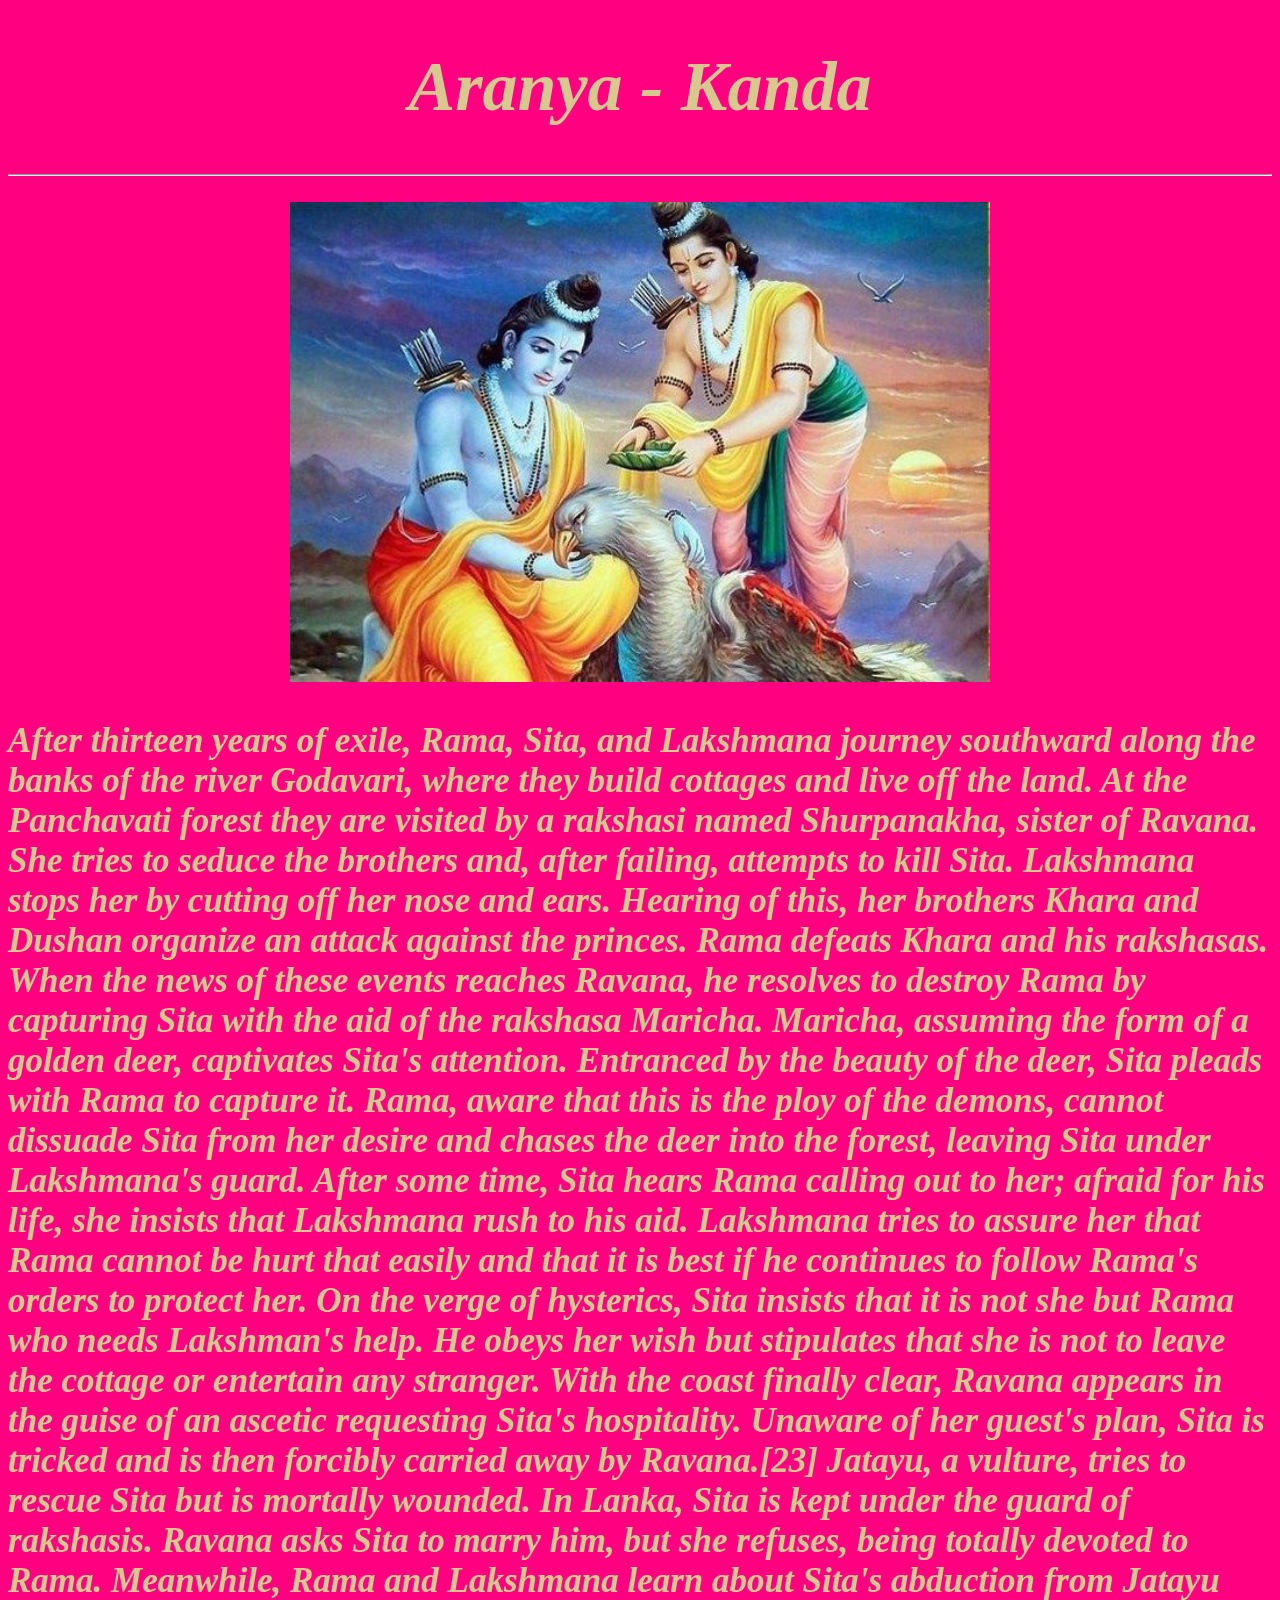
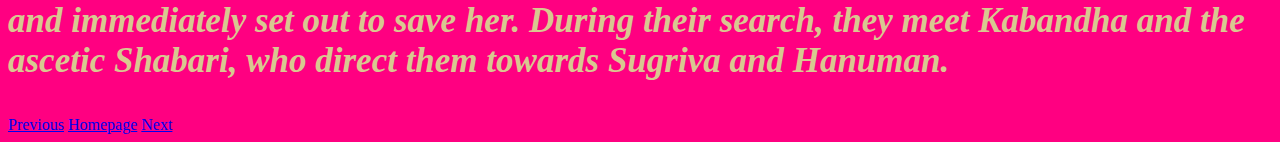
<file: aranyakand.html>
<!DOCTYPE html>
<html>

<head>
  <meta charset="UTF-8">
  <meta name="viewport" content="width=device-width, initial-scale=1">
  <link rel="stylesheet" href="aranyakand.css">
  <title>Aranya Kanda</title>
</head>
<body>

  <div class="heading">
    <h1><i>Aranya - Kanda</i></h1>
  </div>
  <hr>
  <br>
  <div class="aranyakand-img">
    <center>
       <img src="main-qimg-a91a82258cccf8642d8b99bf6e856ec0-lq" alt="">
    </center>
  </div>
  <div class="des">
     <p><strong><i>After thirteen years of exile, Rama, Sita, and Lakshmana journey southward along the banks of the river Godavari, where they build cottages and live off the land. At the Panchavati forest they are visited by a rakshasi named Shurpanakha, sister of Ravana. She tries to seduce the brothers and, after failing, attempts to kill Sita. Lakshmana stops her by cutting off her nose and ears. Hearing of this, her brothers Khara and Dushan organize an attack against the princes. Rama defeats Khara and his rakshasas.
     
     When the news of these events reaches Ravana, he resolves to destroy Rama by capturing Sita with the aid of the rakshasa Maricha. Maricha, assuming the form of a golden deer, captivates Sita's attention. Entranced by the beauty of the deer, Sita pleads with Rama to capture it. Rama, aware that this is the ploy of the demons, cannot dissuade Sita from her desire and chases the deer into the forest, leaving Sita under Lakshmana's guard.
     
     After some time, Sita hears Rama calling out to her; afraid for his life, she insists that Lakshmana rush to his aid. Lakshmana tries to assure her that Rama cannot be hurt that easily and that it is best if he continues to follow Rama's orders to protect her. On the verge of hysterics, Sita insists that it is not she but Rama who needs Lakshman's help. He obeys her wish but stipulates that she is not to leave the cottage or entertain any stranger. With the coast finally clear, Ravana appears in the guise of an ascetic requesting Sita's hospitality. Unaware of her guest's plan, Sita is tricked and is then forcibly carried away by Ravana.[23]
     
     Jatayu, a vulture, tries to rescue Sita but is mortally wounded. In Lanka, Sita is kept under the guard of rakshasis. Ravana asks Sita to marry him, but she refuses, being totally devoted to Rama. Meanwhile, Rama and Lakshmana learn about Sita's abduction from Jatayu and immediately set out to save her. During their search, they meet Kabandha and the ascetic Shabari, who direct them towards Sugriva and Hanuman.</i></strong></p>
  </div>
    <a href="ayodhyakand.html">Previous</a>
   <a href="index.html">Homepage</a>
   <a href="kishkindha.html">Next</a>
</body>

</html>
</file>
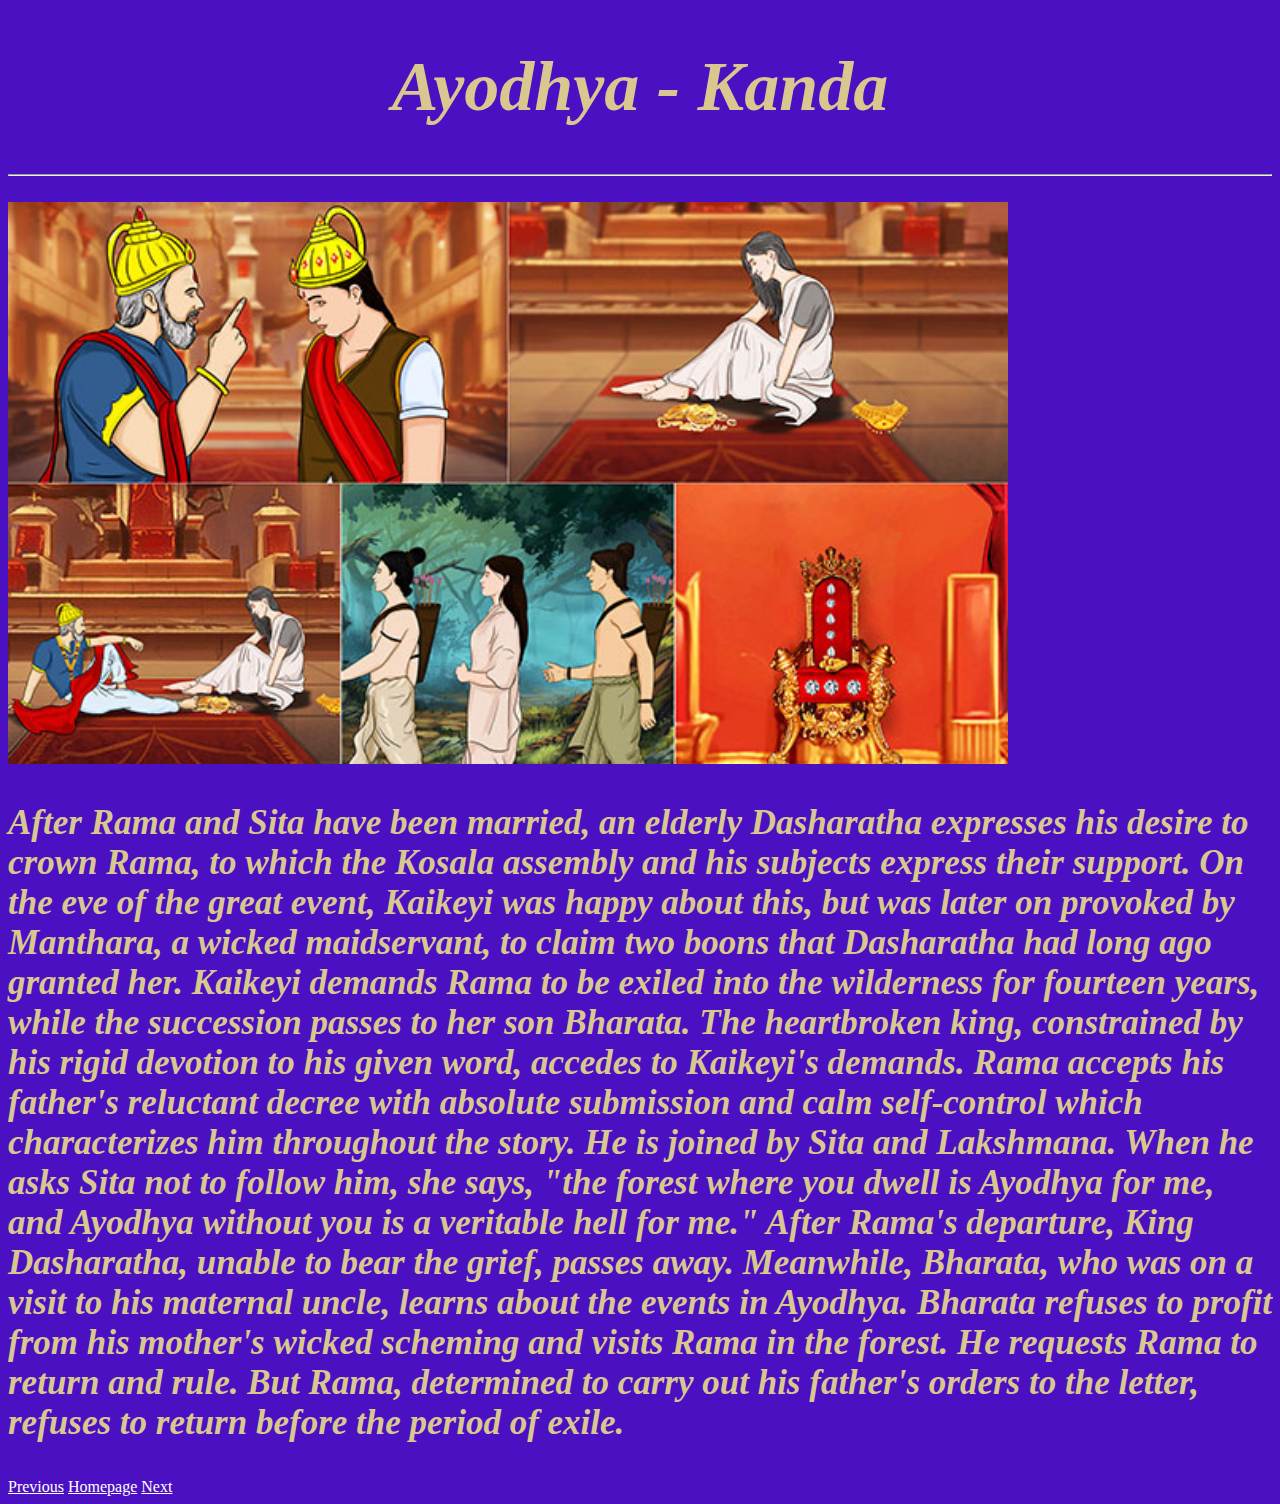
<file: ayodhyakand.html>
<!DOCTYPE html>
<html>

<head>
  <meta charset="UTF-8">
  <meta name="viewport" content="width=device-width, initial-scale=1">
  <link rel="stylesheet" href="ayodhyakand.css">
  <title>Ayodhya Kanda</title>
</head>
<body>
 
   <div class="heading">
     <h1><i>Ayodhya - Kanda</i></h1>
   </div>
   <hr>
   <br>
   <div class="ayodhyakand-img">
     <img src="2498_gallerylead_1964.jpg" alt="">
   </div>
   <div class="des">
     <p><strong><i>After Rama and Sita have been married, an elderly Dasharatha expresses his desire to crown Rama, to which the Kosala assembly and his subjects express their support. On the eve of the great event, Kaikeyi was happy about this, but was later on provoked by Manthara, a wicked maidservant, to claim two boons that Dasharatha had long ago granted her. Kaikeyi demands Rama to be exiled into the wilderness for fourteen years, while the succession passes to her son Bharata.
     
     The heartbroken king, constrained by his rigid devotion to his given word, accedes to Kaikeyi's demands. Rama accepts his father's reluctant decree with absolute submission and calm self-control which characterizes him throughout the story. He is joined by Sita and Lakshmana. When he asks Sita not to follow him, she says, "the forest where you dwell is Ayodhya for me, and Ayodhya without you is a veritable hell for me."
     
     After Rama's departure, King Dasharatha, unable to bear the grief, passes away. Meanwhile, Bharata, who was on a visit to his maternal uncle, learns about the events in Ayodhya. Bharata refuses to profit from his mother's wicked scheming and visits Rama in the forest. He requests Rama to return and rule. But Rama, determined to carry out his father's orders to the letter, refuses to return before the period of exile.</i></strong></p>
   </div>
  <a href="balkand.html">Previous</a>
   <a href="index.html">Homepage</a>
   <a href="aranyakand.html">Next</a>
</body>

</html>
</file>
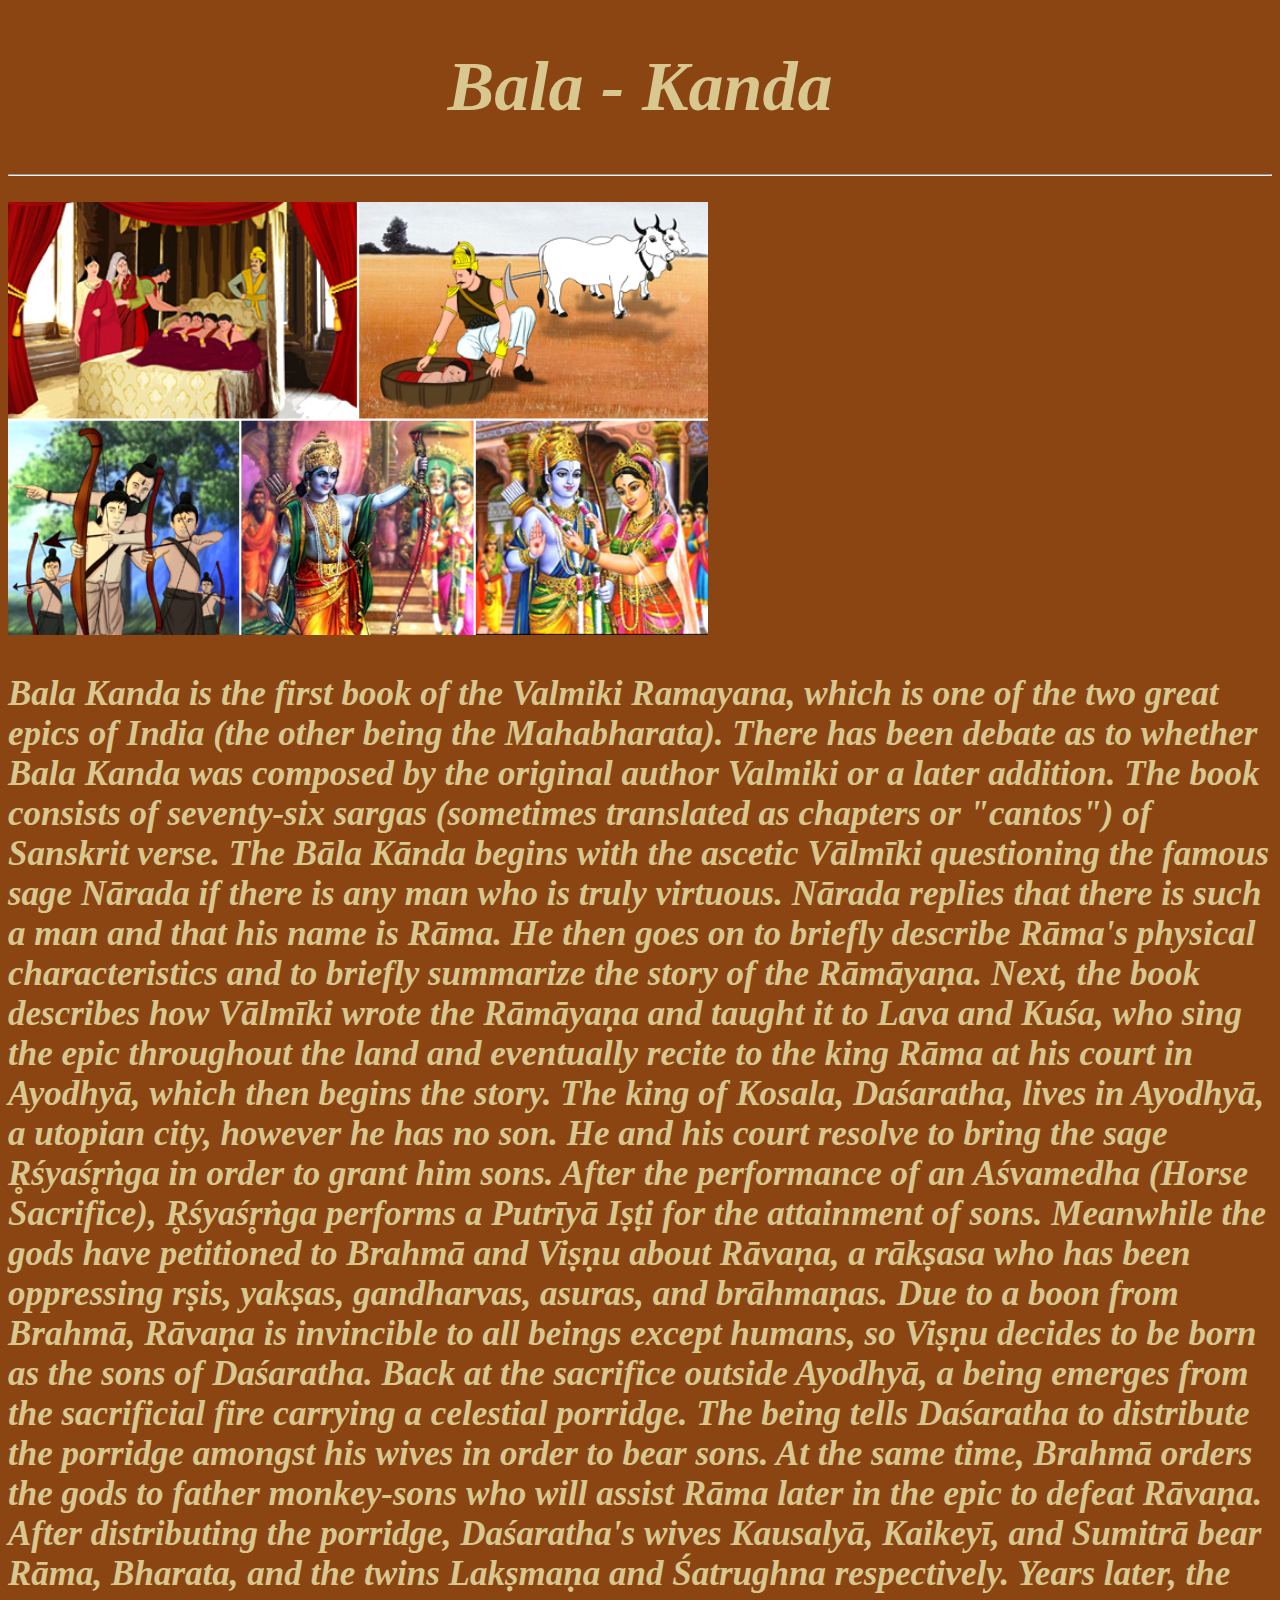
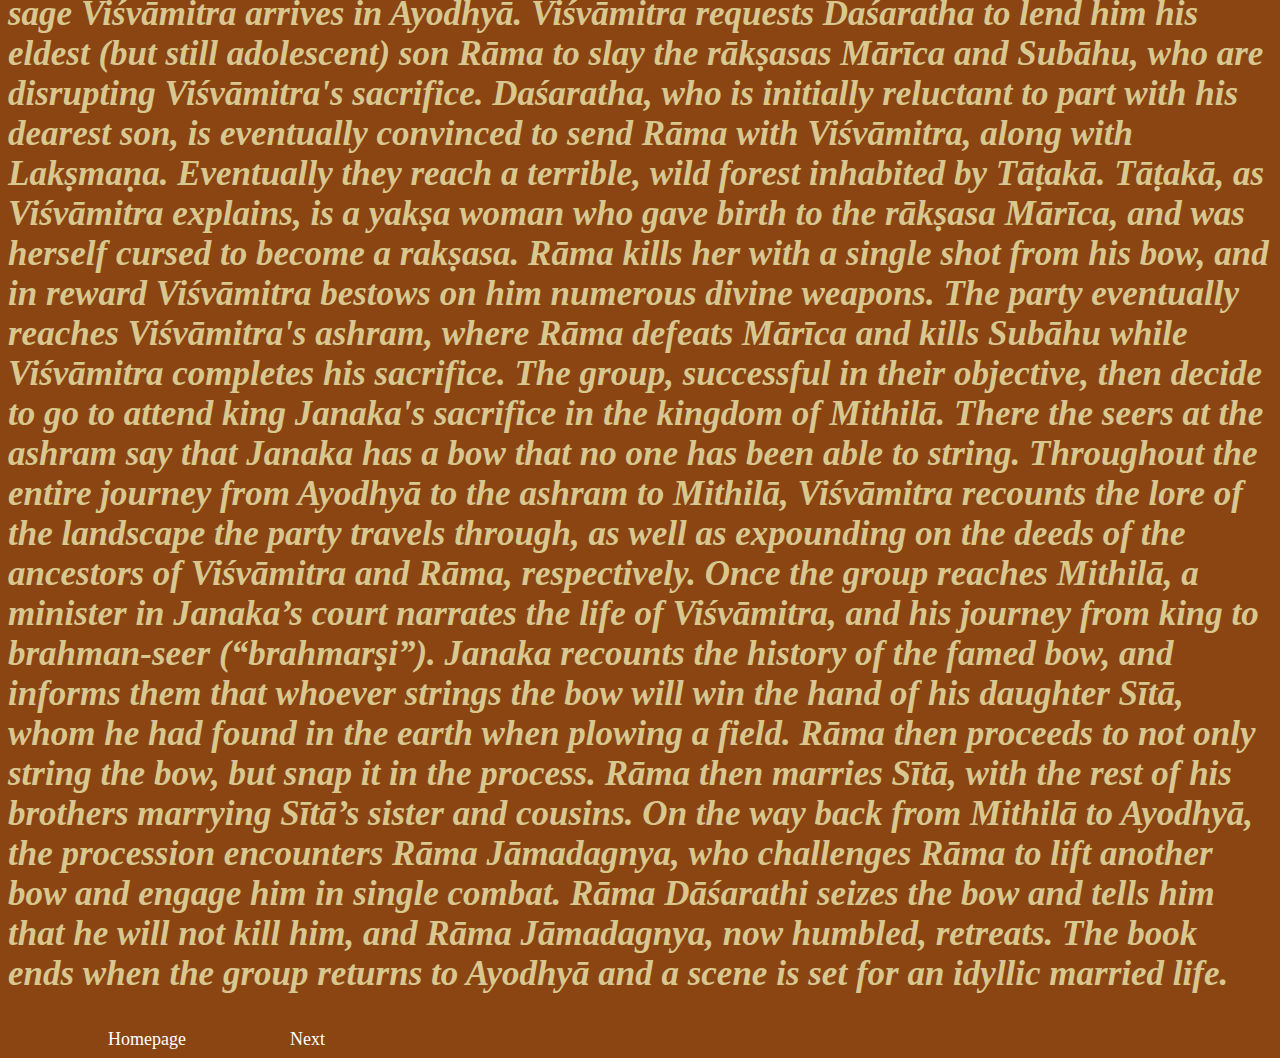
<file: balkand.html>
<!DOCTYPE html>
<html>

<head>
  <meta charset="UTF-8">
  <meta name="viewport" content="width=device-width, initial-scale=1">
  <link rel="stylesheet" href="balkand.css">
  <title>Bal Kanda</title>
</head>
<body>
   
  <div class="heading">
    <h1><i>Bala - Kanda</i></h1>
  </div>
  <hr>
  <br>
   <div class="balkand-img">
     <img src="2488_collage-image_3493.jpg" alt="">
   </div>
   <div class="des">
     <p><strong><i>Bala Kanda is the first book of the Valmiki Ramayana, which is one of the two great epics of India (the other being the Mahabharata). There has been debate as to whether Bala Kanda was composed by the original author Valmiki or a later addition. The book consists of seventy-six sargas (sometimes translated as chapters or "cantos") of Sanskrit verse. The Bāla Kānda begins with the ascetic Vālmīki questioning the famous sage Nārada if there is any man who is truly virtuous. Nārada replies that there is such a man and that his name is Rāma. He then goes on to briefly describe Rāma's physical characteristics and to briefly summarize the story of the Rāmāyaṇa. Next, the book describes how Vālmīki wrote the Rāmāyaṇa and taught it to Lava and Kuśa, who sing the epic throughout the land and eventually recite to the king Rāma at his court in Ayodhyā, which then begins the story. The king of Kosala, Daśaratha, lives in Ayodhyā, a utopian city, however he has no son. He and his court resolve to bring the sage R̥śyaśr̥ṅga in order to grant him sons. After the performance of an Aśvamedha (Horse Sacrifice), R̥śyaśr̥ṅga performs a Putrīyā Iṣṭi for the attainment of sons. Meanwhile the gods have petitioned to Brahmā and Viṣṇu about Rāvaṇa, a rākṣasa who has been oppressing rṣis, yakṣas, gandharvas, asuras, and brāhmaṇas. Due to a boon from Brahmā, Rāvaṇa is invincible to all beings except humans, so Viṣṇu decides to be born as the sons of Daśaratha. Back at the sacrifice outside Ayodhyā, a being emerges from the sacrificial fire carrying a celestial porridge. The being tells Daśaratha to distribute the porridge amongst his wives in order to bear sons. At the same time, Brahmā orders the gods to father monkey-sons who will assist Rāma later in the epic to defeat Rāvaṇa. After distributing the porridge, Daśaratha's wives Kausalyā, Kaikeyī, and Sumitrā bear Rāma, Bharata, and the twins Lakṣmaṇa and Śatrughna respectively. Years later, the sage Viśvāmitra arrives in Ayodhyā.
     
     Viśvāmitra requests Daśaratha to lend him his eldest (but still adolescent) son Rāma to slay the rākṣasas Mārīca and Subāhu, who are disrupting Viśvāmitra's sacrifice. Daśaratha, who is initially reluctant to part with his dearest son, is eventually convinced to send Rāma with Viśvāmitra, along with Lakṣmaṇa. Eventually they reach a terrible, wild forest inhabited by Tāṭakā. Tāṭakā, as Viśvāmitra explains, is a yakṣa woman who gave birth to the rākṣasa Mārīca, and was herself cursed to become a rakṣasa. Rāma kills her with a single shot from his bow, and in reward Viśvāmitra bestows on him numerous divine weapons. The party eventually reaches Viśvāmitra's ashram, where Rāma defeats Mārīca and kills Subāhu while Viśvāmitra completes his sacrifice.
     
     The group, successful in their objective, then decide to go to attend king Janaka's sacrifice in the kingdom of Mithilā. There the seers at the ashram say that Janaka has a bow that no one has been able to string. Throughout the entire journey from Ayodhyā to the ashram to Mithilā, Viśvāmitra recounts the lore of the landscape the party travels through, as well as expounding on the deeds of the ancestors of Viśvāmitra and Rāma, respectively.
     
     Once the group reaches Mithilā, a minister in Janaka’s court narrates the life of Viśvāmitra, and his journey from king to brahman-seer (“brahmarṣi”). Janaka recounts the history of the famed bow, and informs them that whoever strings the bow will win the hand of his daughter Sītā, whom he had found in the earth when plowing a field. Rāma then proceeds to not only string the bow, but snap it in the process. Rāma then marries Sītā, with the rest of his brothers marrying Sītā’s sister and cousins. On the way back from Mithilā to Ayodhyā, the procession encounters Rāma Jāmadagnya, who challenges Rāma to lift another bow and engage him in single combat. Rāma Dāśarathi seizes the bow and tells him that he will not kill him, and Rāma Jāmadagnya, now humbled, retreats. The book ends when the group returns to Ayodhyā and a scene is set for an idyllic married life.</i></strong></p>
   </div>
   <div class="links">
   <a href="index.html">Homepage</a>
   <a href="ayodhyakand.html">Next</a>
  </div>
</body>

</html>
</file>
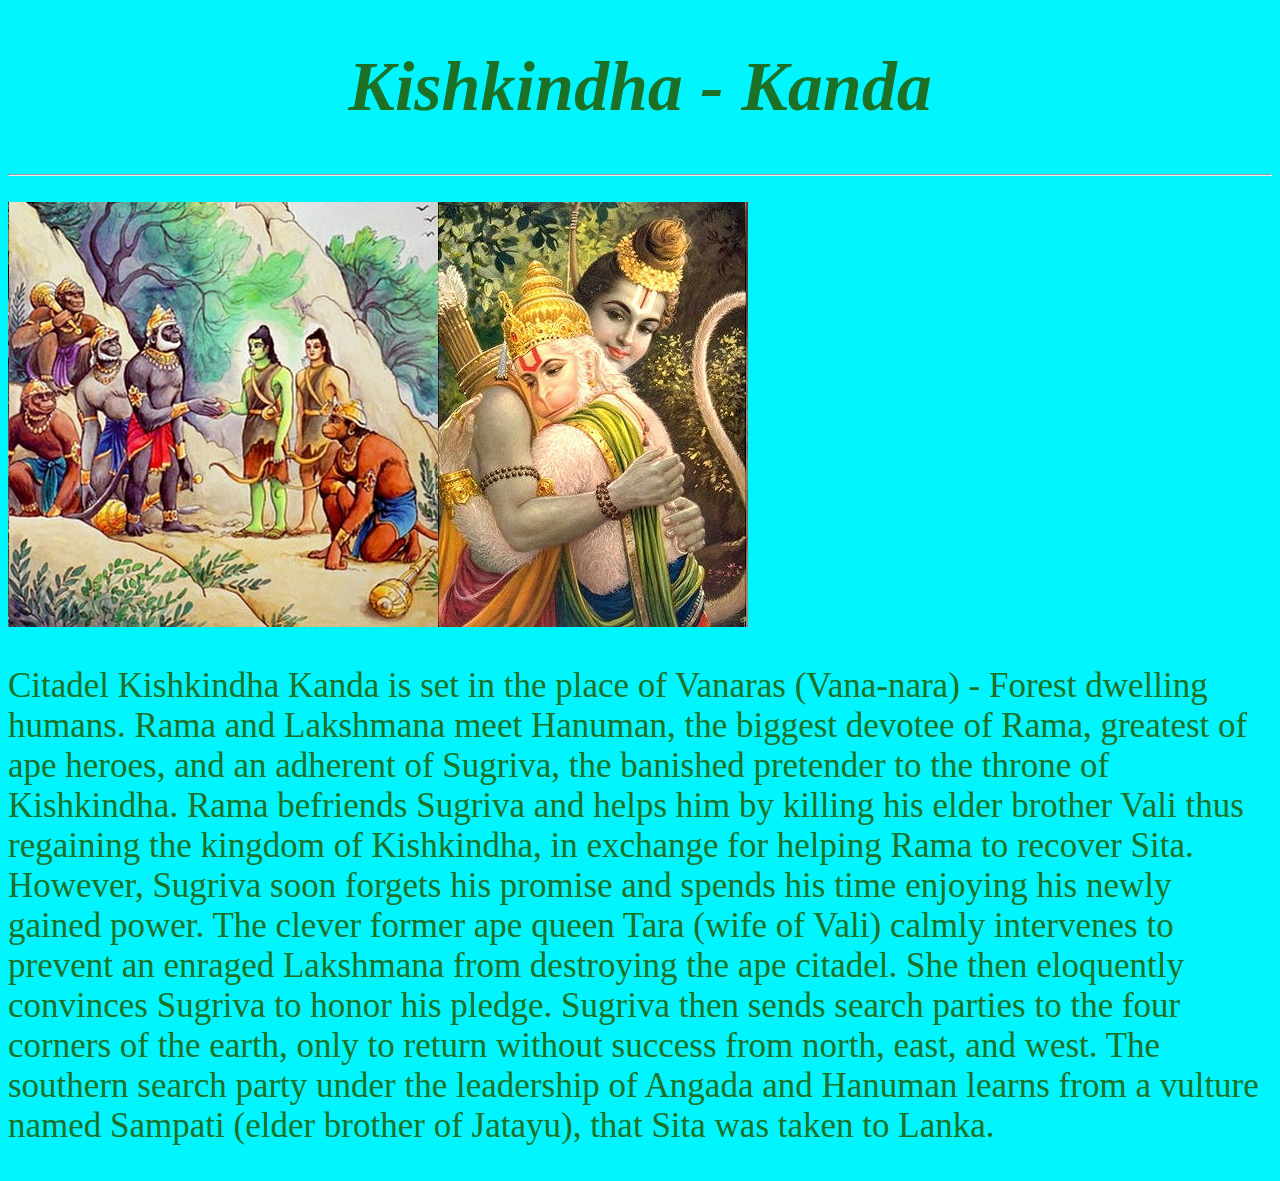
<file: kishkindha.html>
<!DOCTYPE html>
<html lang="en">
<head>
  <meta charset="UTF-8">
  <meta name="viewport" content="width=device-width, initial-scale=1.0">
  <meta http-equiv="X-UA-Compatible" content="ie=edge">
  <link rel="stylesheet" href="kishkindha.css">
  <title>Kishkindha Kanda</title>
</head>
<body>
  <div class="heading">
    <h1><i>Kishkindha - Kanda</i></h1>
  </div>
  <hr>
  <br>
  <div class="kishkindhakand-img">
    <img src="kishkindha-kand-1507910868-lb.jpg" alt="">
  </div>
  <div class="des">
    <p>Citadel Kishkindha Kanda is set in the place of Vanaras (Vana-nara) - Forest dwelling humans. Rama and Lakshmana meet Hanuman, the biggest devotee of Rama, greatest of ape heroes, and an adherent of Sugriva, the banished pretender to the throne of Kishkindha. Rama befriends Sugriva and helps him by killing his elder brother Vali thus regaining the kingdom of Kishkindha, in exchange for helping Rama to recover Sita.
    
    However, Sugriva soon forgets his promise and spends his time enjoying his newly gained power. The clever former ape queen Tara (wife of Vali) calmly intervenes to prevent an enraged Lakshmana from destroying the ape citadel. She then eloquently convinces Sugriva to honor his pledge. Sugriva then sends search parties to the four corners of the earth, only to return without success from north, east, and west. The southern search party under the leadership of Angada and Hanuman learns from a vulture named Sampati (elder brother of Jatayu), that Sita was taken to Lanka.</p>
  </div>
</body>
</html>
</file>
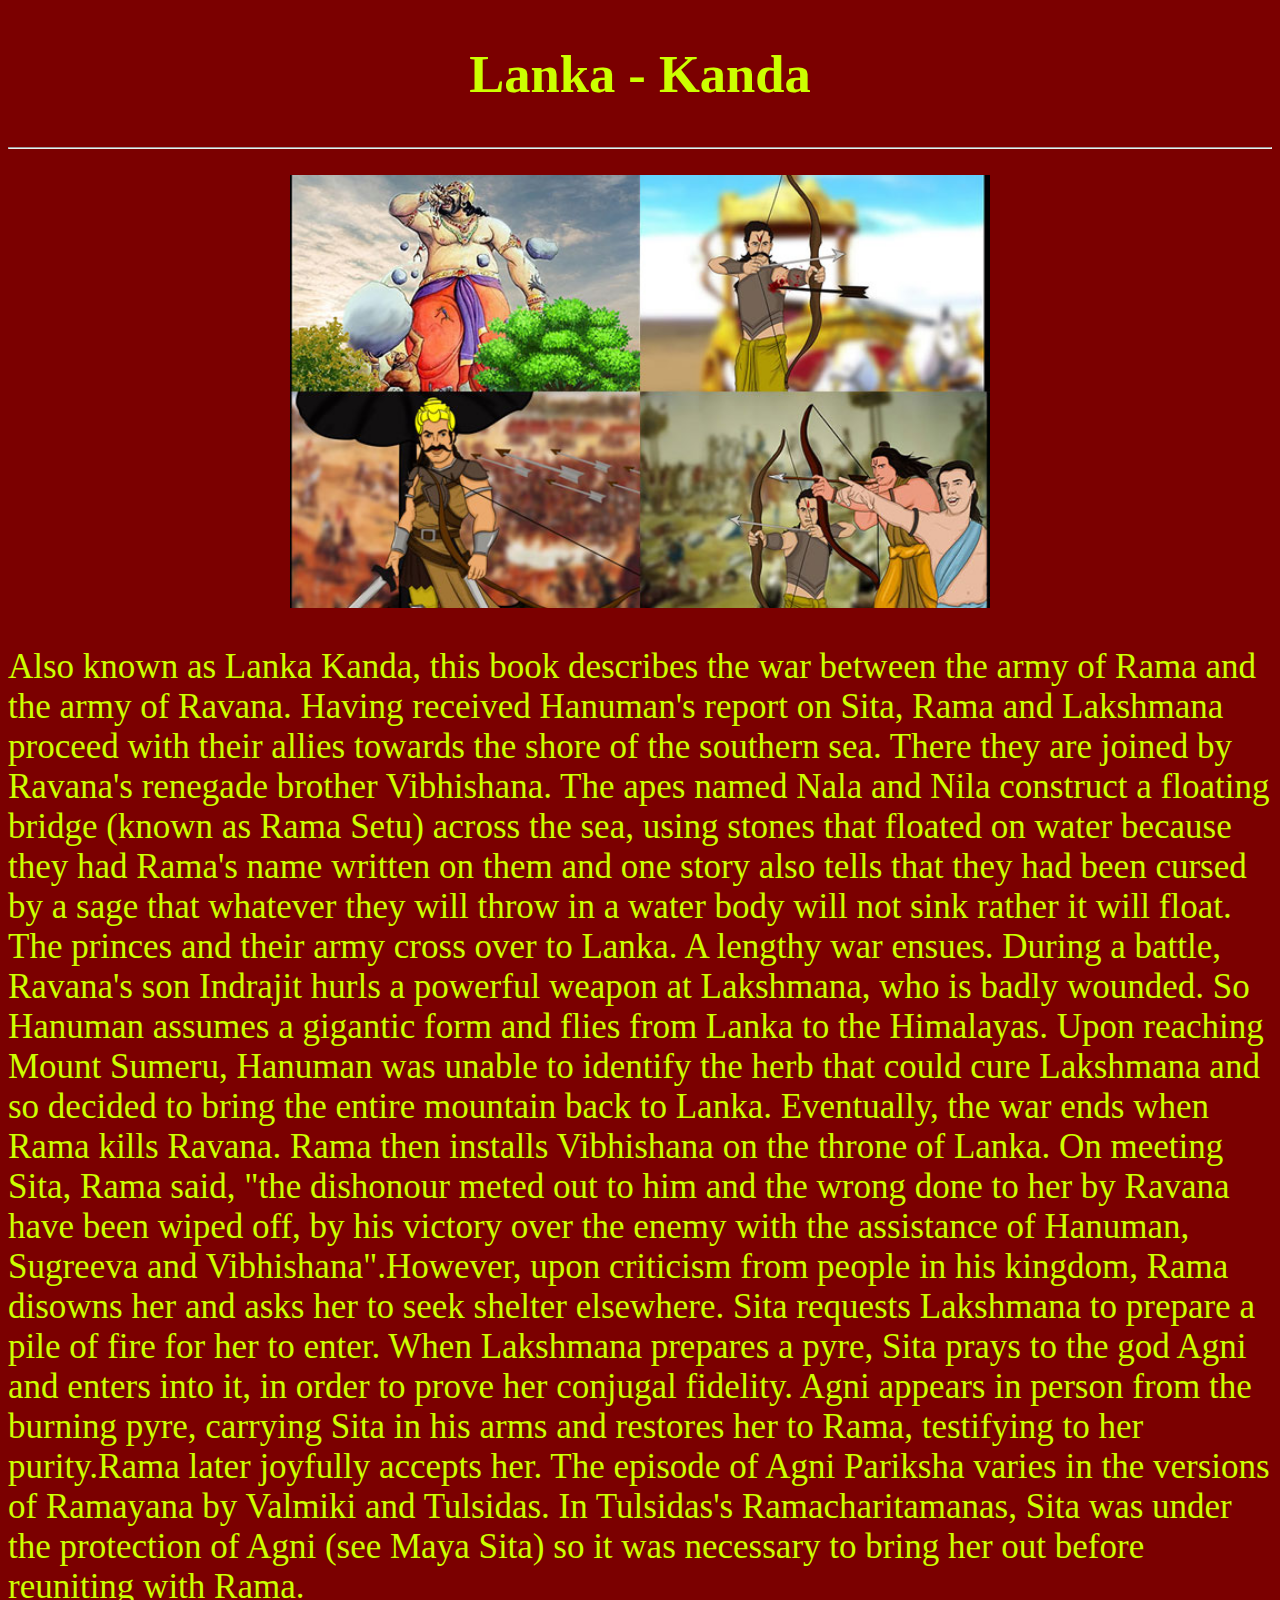
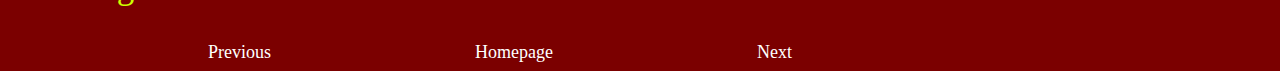
<file: lankakand.html>
<!DOCTYPE html>
<html>

<head>
  <meta charset="UTF-8">
  <meta name="viewport" content="width=device-width, initial-scale=1">
  <link rel="stylesheet" href="lankakand.css">
  <title>Lanka Kanda</title>
</head>
<body>
  <div class="heading">
    <h2>Lanka - Kanda</h2>
  </div>
  <hr>
  <br>
  <div class="lankakand-img">
    <center>
       <img src="2531_lankakaand_2059.jpg" alt="">
   </center>
  </div>
  <div class="des">
    <p>Also known as Lanka Kanda, this book describes the war between the army of Rama and the army of Ravana. Having received Hanuman's report on Sita, Rama and Lakshmana proceed with their allies towards the shore of the southern sea. There they are joined by Ravana's renegade brother Vibhishana. The apes named Nala and Nila construct a floating bridge (known as Rama Setu) across the sea, using stones that floated on water because they had Rama's name written on them and one story also tells that they had been cursed by a sage that whatever they will throw in a water body will not sink rather it will float.
    
    The princes and their army cross over to Lanka. A lengthy war ensues. During a battle, Ravana's son Indrajit hurls a powerful weapon at Lakshmana, who is badly wounded. So Hanuman assumes a gigantic form and flies from Lanka to the Himalayas. Upon reaching Mount Sumeru, Hanuman was unable to identify the herb that could cure Lakshmana and so decided to bring the entire mountain back to Lanka. Eventually, the war ends when Rama kills Ravana. Rama then installs Vibhishana on the throne of Lanka.
    
    On meeting Sita, Rama said, "the dishonour meted out to him and the wrong done to her by Ravana have been wiped off, by his victory over the enemy with the assistance of Hanuman, Sugreeva and Vibhishana".However, upon criticism from people in his kingdom, Rama disowns her and asks her to seek shelter elsewhere. Sita requests Lakshmana to prepare a pile of fire for her to enter. When Lakshmana prepares a pyre, Sita prays to the god Agni and enters into it, in order to prove her conjugal fidelity. Agni appears in person from the burning pyre, carrying Sita in his arms and restores her to Rama, testifying to her purity.Rama later joyfully accepts her. The episode of Agni Pariksha varies in the versions of Ramayana by Valmiki and Tulsidas. In Tulsidas's Ramacharitamanas, Sita was under the protection of Agni (see Maya Sita) so it was necessary to bring her out before reuniting with Rama.</p>
  </div>
     <a href="sunderkand.html">Previous</a>
   <a href="index.html">Homepage</a>
   <a href="uttarkand.html">Next</a>
</body>

</html>
</file>
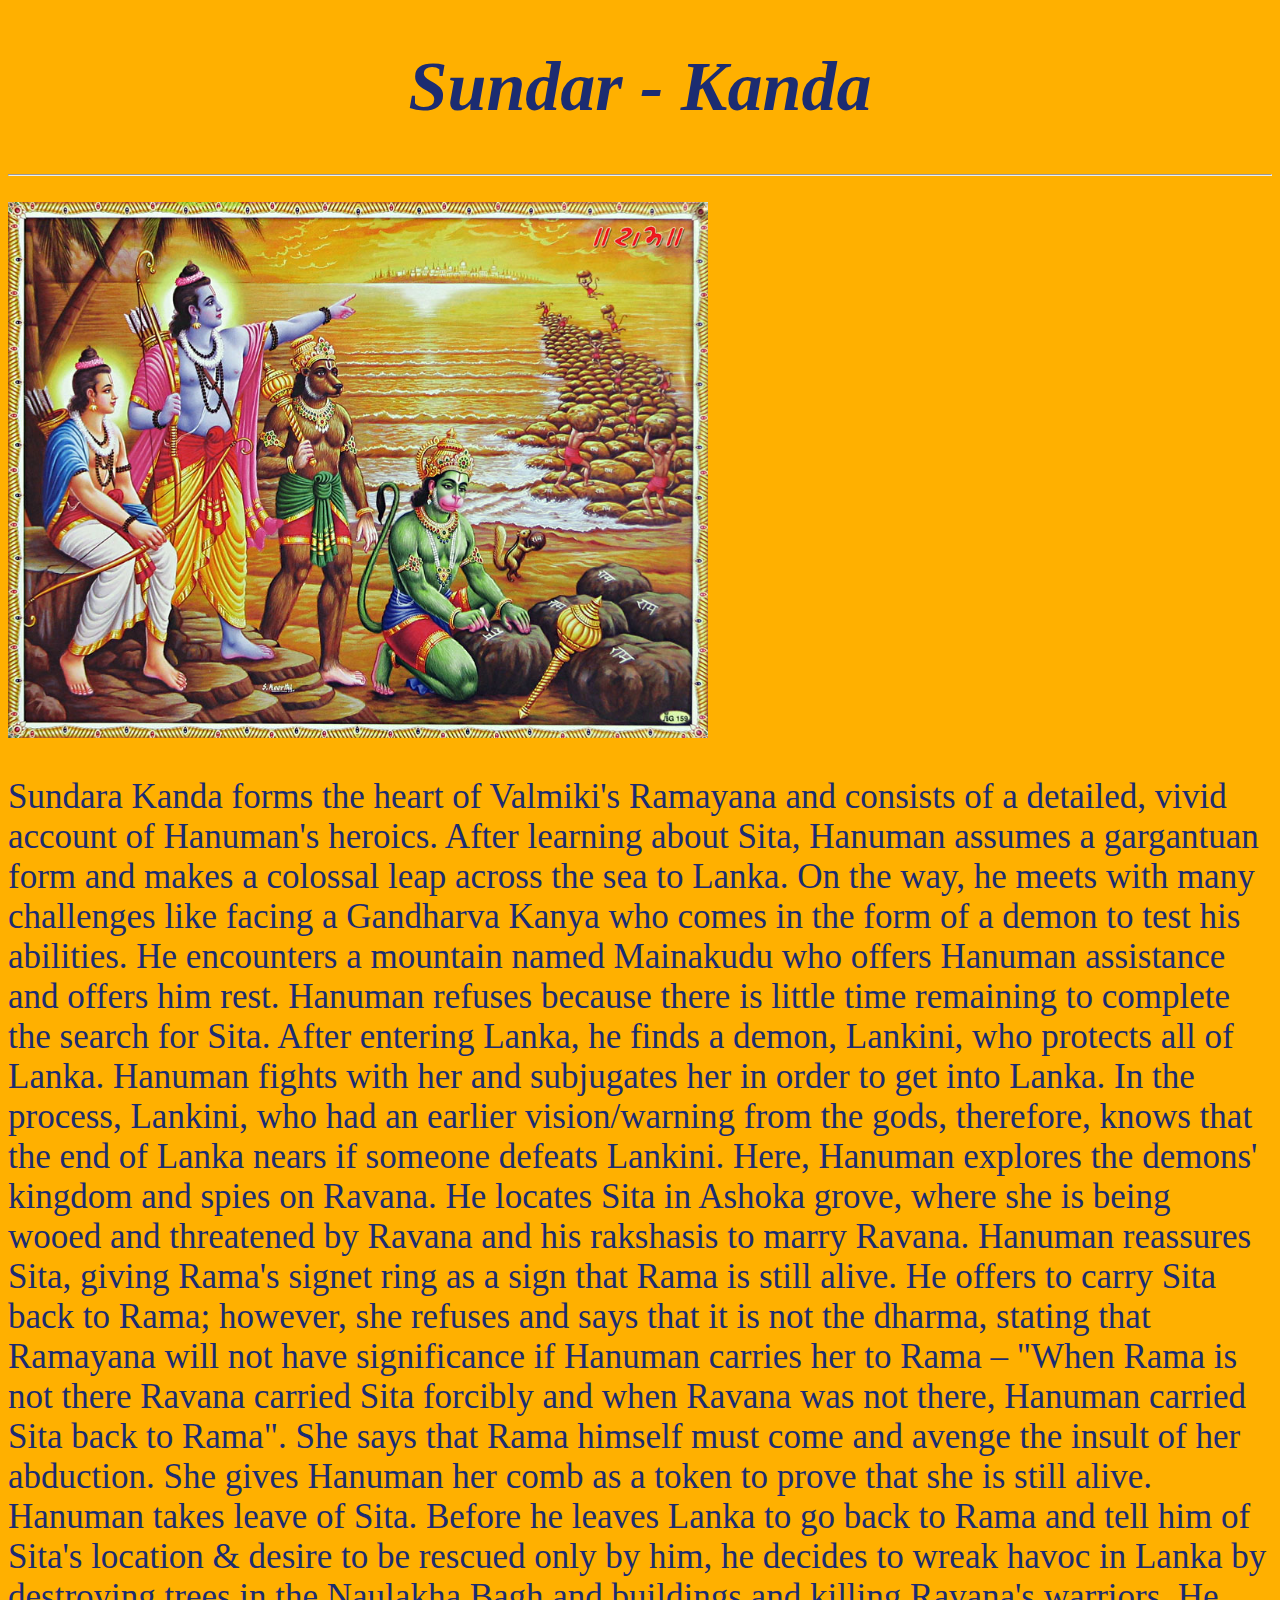
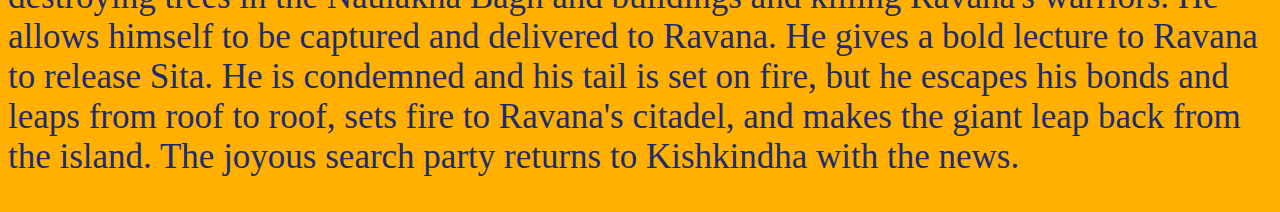
<file: sunderkand.html>
<!DOCTYPE html>
<html lang="en">
<head>
  <meta charset="UTF-8">
  <meta name="viewport" content="width=device-width, initial-scale=1.0">
  <meta http-equiv="X-UA-Compatible" content="ie=edge">
  <link rel="stylesheet" href="sunderkand.css">
  <title>Sundar Kanda</title>
</head>
<body>
  <div class="heading">
    <h1><i>Sundar - Kanda</i></h1>
  </div>
  <hr>
  <br>
  <div class="sunderkand-img">
    <img src="ram-setu.jpg" alt="">
  </div>
  <div class="des">
    <p>Sundara Kanda forms the heart of Valmiki's Ramayana and consists of a detailed, vivid account of Hanuman's heroics. After learning about Sita, Hanuman assumes a gargantuan form and makes a colossal leap across the sea to Lanka. On the way, he meets with many challenges like facing a Gandharva Kanya who comes in the form of a demon to test his abilities. He encounters a mountain named Mainakudu who offers Hanuman assistance and offers him rest. Hanuman refuses because there is little time remaining to complete the search for Sita.
    
    After entering Lanka, he finds a demon, Lankini, who protects all of Lanka. Hanuman fights with her and subjugates her in order to get into Lanka. In the process, Lankini, who had an earlier vision/warning from the gods, therefore, knows that the end of Lanka nears if someone defeats Lankini. Here, Hanuman explores the demons' kingdom and spies on Ravana. He locates Sita in Ashoka grove, where she is being wooed and threatened by Ravana and his rakshasis to marry Ravana.
    
    Hanuman reassures Sita, giving Rama's signet ring as a sign that Rama is still alive. He offers to carry Sita back to Rama; however, she refuses and says that it is not the dharma, stating that Ramayana will not have significance if Hanuman carries her to Rama – "When Rama is not there Ravana carried Sita forcibly and when Ravana was not there, Hanuman carried Sita back to Rama". She says that Rama himself must come and avenge the insult of her abduction. She gives Hanuman her comb as a token to prove that she is still alive.
    
    Hanuman takes leave of Sita. Before he leaves Lanka to go back to Rama and tell him of Sita's location & desire to be rescued only by him, he decides to wreak havoc in Lanka by destroying trees in the Naulakha Bagh and buildings and killing Ravana's warriors. He allows himself to be captured and delivered to Ravana. He gives a bold lecture to Ravana to release Sita. He is condemned and his tail is set on fire, but he escapes his bonds and leaps from roof to roof, sets fire to Ravana's citadel, and makes the giant leap back from the island. The joyous search party returns to Kishkindha with the news.</p>
  </div>
</body>
</html>
</file>
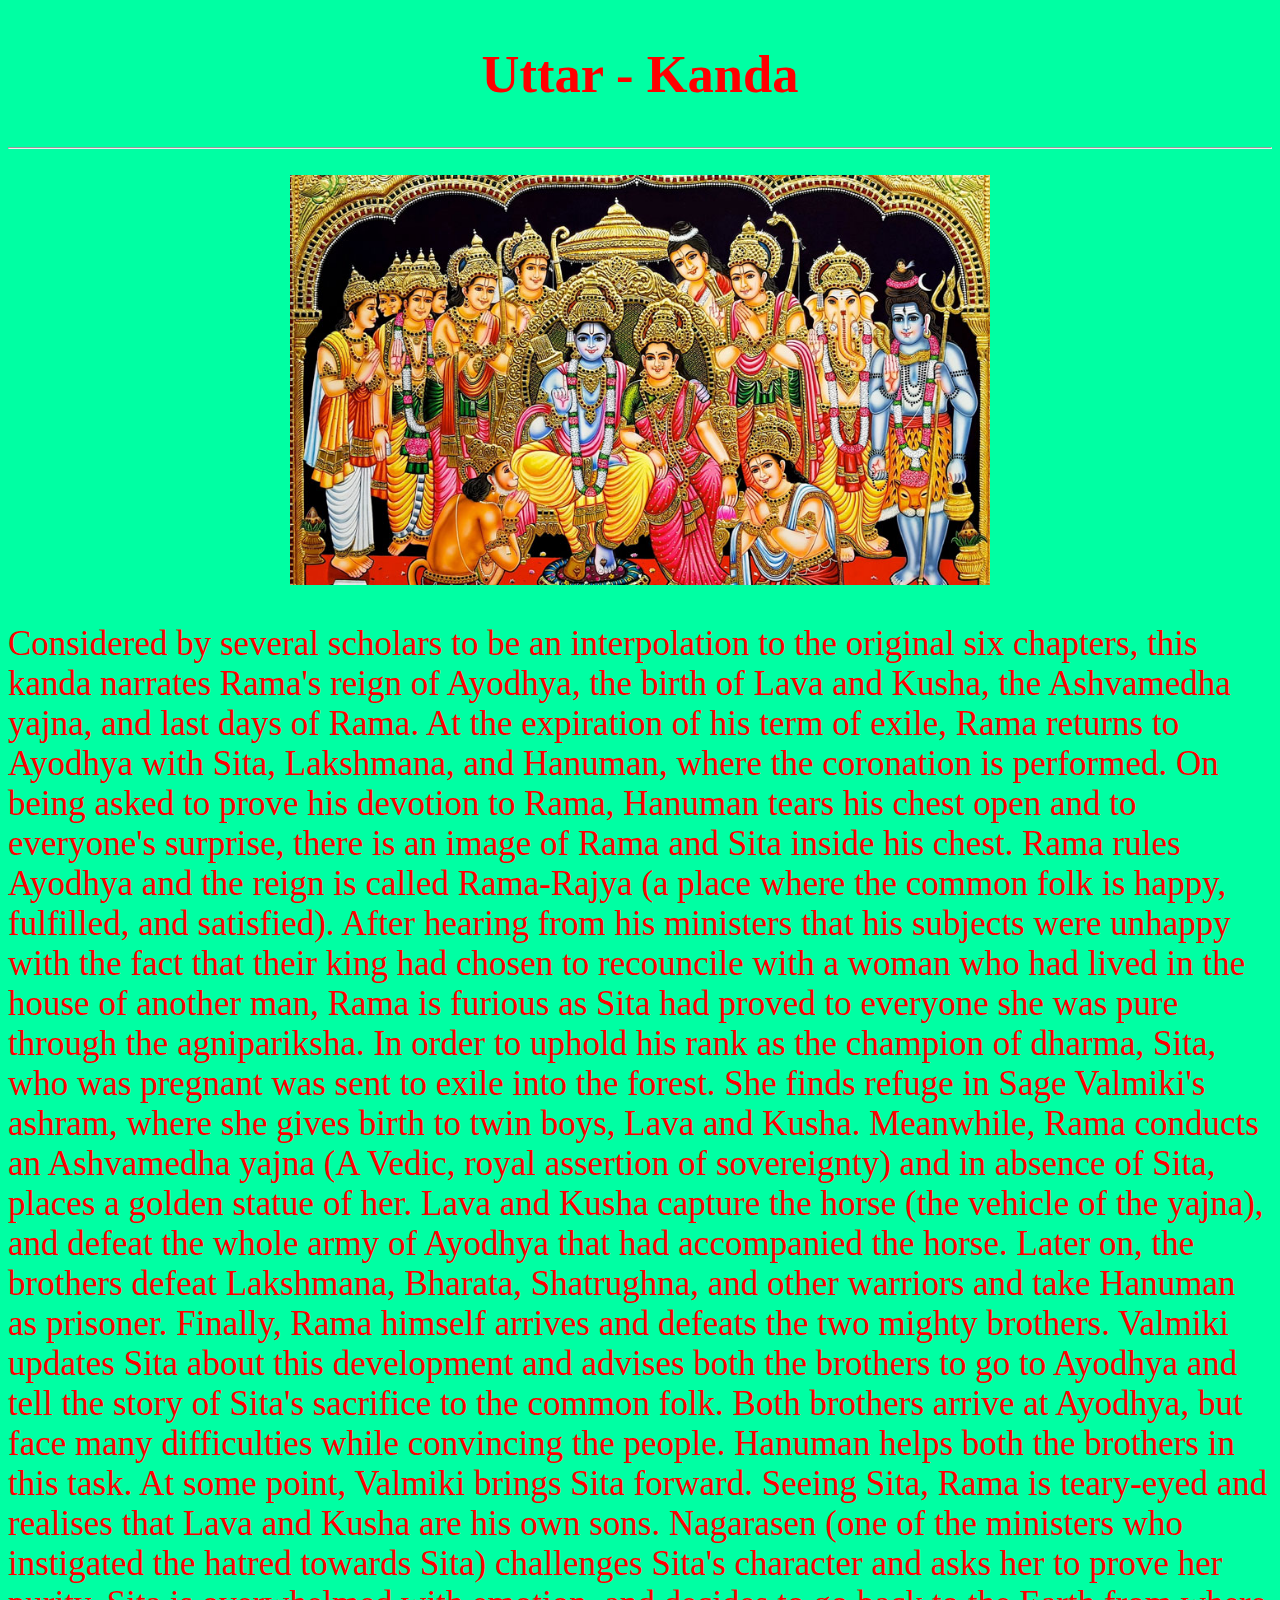
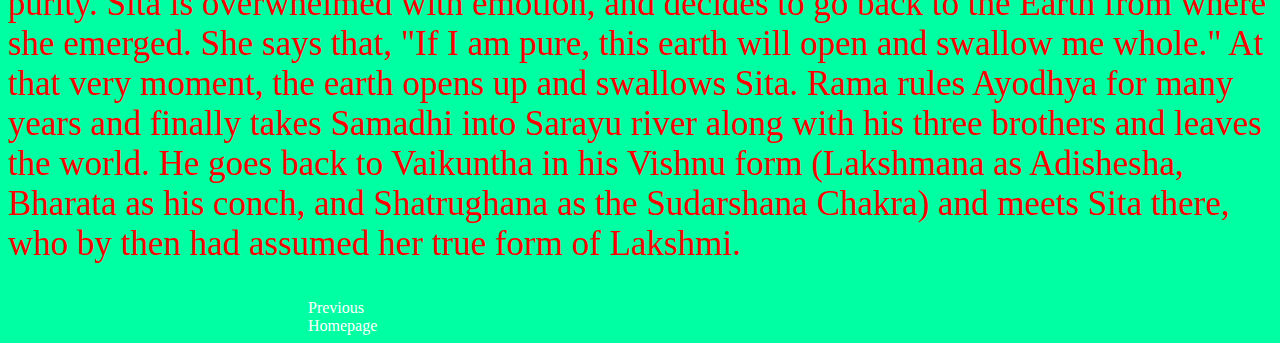
<file: uttarkand.html>
<!DOCTYPE html>
<html>

<head>
  <meta charset="UTF-8">
  <meta name="viewport" content="width=device-width, initial-scale=1">
  <link rel="stylesheet" href="uttarkand.css">
  <title>Uttar Kanda</title>
</head>
<body>
  <div class="heading">
    <h2>Uttar - Kanda</h2>
  </div>
  <hr>
  <br>
  <div class="uttarkand-img">
    <center>
       <img src="ramdarbaar.jpg" alt="">
    </center>
  </div>
  <div class="des">
    <p>Considered by several scholars to be an interpolation to the original six chapters, this kanda narrates Rama's reign of Ayodhya, the birth of Lava and Kusha, the Ashvamedha yajna, and last days of Rama. At the expiration of his term of exile, Rama returns to Ayodhya with Sita, Lakshmana, and Hanuman, where the coronation is performed. On being asked to prove his devotion to Rama, Hanuman tears his chest open and to everyone's surprise, there is an image of Rama and Sita inside his chest. Rama rules Ayodhya and the reign is called Rama-Rajya (a place where the common folk is happy, fulfilled, and satisfied).
    
    After hearing from his ministers that his subjects were unhappy with the fact that their king had chosen to recouncile with a woman who had lived in the house of another man, Rama is furious as Sita had proved to everyone she was pure through the agnipariksha. In order to uphold his rank as the champion of dharma, Sita, who was pregnant was sent to exile into the forest. She finds refuge in Sage Valmiki's ashram, where she gives birth to twin boys, Lava and Kusha. Meanwhile, Rama conducts an Ashvamedha yajna (A Vedic, royal assertion of sovereignty) and in absence of Sita, places a golden statue of her.
    
    Lava and Kusha capture the horse (the vehicle of the yajna), and defeat the whole army of Ayodhya that had accompanied the horse. Later on, the brothers defeat Lakshmana, Bharata, Shatrughna, and other warriors and take Hanuman as prisoner. Finally, Rama himself arrives and defeats the two mighty brothers. Valmiki updates Sita about this development and advises both the brothers to go to Ayodhya and tell the story of Sita's sacrifice to the common folk. Both brothers arrive at Ayodhya, but face many difficulties while convincing the people. Hanuman helps both the brothers in this task.
    
    At some point, Valmiki brings Sita forward. Seeing Sita, Rama is teary-eyed and realises that Lava and Kusha are his own sons. Nagarasen (one of the ministers who instigated the hatred towards Sita) challenges Sita's character and asks her to prove her purity. Sita is overwhelmed with emotion, and decides to go back to the Earth from where she emerged. She says that, "If I am pure, this earth will open and swallow me whole."
    
    At that very moment, the earth opens up and swallows Sita. Rama rules Ayodhya for many years and finally takes Samadhi into Sarayu river along with his three brothers and leaves the world. He goes back to Vaikuntha in his Vishnu form (Lakshmana as Adishesha, Bharata as his conch, and Shatrughana as the Sudarshana Chakra) and meets Sita there, who by then had assumed her true form of Lakshmi.</p>
  </div>
     <a href="lankakand.html">Previous</a>
   <a href="index.html">Homepage</a>
</body>

</html>
</file>
<file: aranyakand.css>
body{
  background: #FF0081;
}

.heading{
  font-family: 'Playfair Display', serif;
  text-align: center;
  font-size: 35px;
  color: #D8C890;
}

.aranyakand-img img{
  width: 700px;
}

.des{
 color: #D8C890;
 font-size: 35px;
}
</file>
<file: ayodhyakand.css>
body{
  background: #4B10C1;
}

.heading{
  font-family: 'Playfair Display', serif;
  text-align: center;
  font-size: 35px;
  color: #D8C890;
}

.ayodhyakand-img img{
  width: 1000px;
}

.des{
 color: #D8C890;
 font-size: 35px;
}
 a{
  color: white;
}
</file>
<file: balkand.css>
body{
  background: saddlebrown;
}

.heading{
  font-family: 'Playfair Display', serif;
  text-align: center;
  font-size: 35px;
  color: #D8C890;
}

.balkand-img img{
  width: 700px;
}

.des{
 color: #D8C890;
 font-size: 35px;
}
       a {
            color: white;
            text-decoration: none;
            font-family: cursive;
            font-size: large;
            display: inline-flex;
            margin-left: 100px;
        }
</file>
<file: kishkindha.css>
body{
  background: #00F5FF;
}

.heading{
  font-family: 'Playfair Display', serif;
  text-align: center;
  font-size: 35px;
  color: #1C7126;
}

.sunderkand-img img{
  width: 700px;
}

.des{
 color: #1C7126;
 font-size: 35px;
}

a {
            color: red;
            text-decoration: none;
            font-family: cursive;
            font-size: large;
            display: inline-flex;
            margin-left: 200px;
        }
</file>
<file: lankakand.css>
body{
  background: #7B0000;
}

.heading{
  font-family: 'Playfair Display', serif;
  text-align: center;
  font-size: 35px;
  color: #CCFF00;
}

.lankakand-img img{
  width: 700px;
}

.des{
 color: #CCFF00;
 font-size: 35px;
}

a {
            color: white;
            text-decoration: none;
            font-family: cursive;
            font-size: large;
            display: inline-flex;
            margin-left: 200px;
        }
</file>
<file: sunderkand.css>
body{
  background: #FFB000;
}

.heading{
  font-family: 'Playfair Display', serif;
  text-align: center;
  font-size: 35px;
  color: #1C2C71;
}

.sunderkand-img img{
  width: 700px;
}

.des{
 color: #1C2C71;
 font-size: 35px;
}

hr{
  color: red;
}
a{
   margin-left:  200px; 
   display: flex;
   text-decoration: none;
   color: white;
}
</file>
<file: uttarkand.css>
body{
  background: #00FFA3;
}

.heading{
  font-family: 'Playfair Display', serif;
  text-align: center;
  font-size: 35px;
  color: #FF0000;
}

.uttarkand-img img{
  width: 700px;
}

.des{
 color: #FF0000;
 font-size: 35px;
}

a{
   margin-left:  300px; 
   display: flex;
   text-decoration: none;
   color: white;
}
</file>
